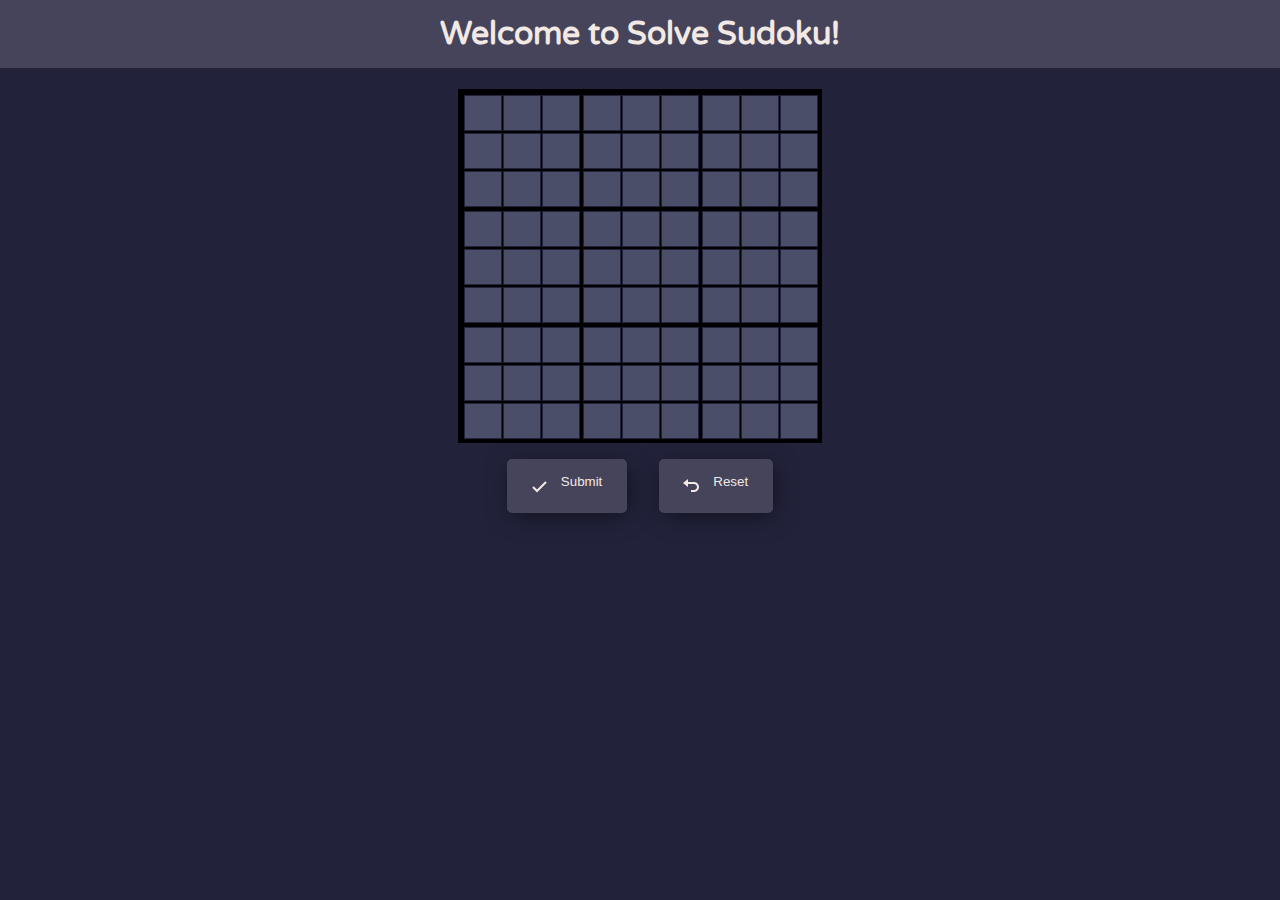
<file: index.html>
<!DOCTYPE html>
<html lang="en">
<head>
    <script src = "/sudoku/sudoku.js" defer></script>
    <link rel="preconnect" href="https://fonts.googleapis.com">
    <link rel="preconnect" href="https://fonts.gstatic.com" crossorigin>
    <link href="https://fonts.googleapis.com/css2?family=Harmattan&family=Open+Sans:wght@300&family=Spline+Sans+Mono:wght@500&family=Varela+Round&display=swap" rel="stylesheet"> 
    <link href="https://fonts.googleapis.com/css2?family=Spline+Sans+Mono:wght@500&family=Varela+Round&display=swap" rel="stylesheet"> 

    <link rel="stylesheet" href="/sudoku/styleSudoku.css">
    <meta charset="UTF-8">
    <meta http-equiv="X-UA-Compatible" content="IE=edge">
    <meta name="viewport" content="width=device-width, initial-scale=1.0">
    <title>Solve Sudoku!</title>

</head>
<body>
    <div class="heading">
    <h1 id="title" >Welcome to Solve Sudoku!</h1>
    </div>

    <div id="table_div">
    <table align= "center" id="grid" border="1" style="border-collapse: collapse;">
</table>
    <script>
        function validKey(event){
            var key = event.keyCode;
            if(key >= 49 && key <= 57){
                return true;
            }
            return false;
        }
    </script>
</div>
<div class="wrapper">
<button type="submit" class="results" id="solve"><svg xmlns="http://www.w3.org/2000/svg" width="24" height="24" style="fill: #F2E9E4;"><path d="m10 15.586-3.293-3.293-1.414 1.414L10 18.414l9.707-9.707-1.414-1.414z"></path></svg>Submit</button>
<button type="submit" class="results" id="reset"><svg xmlns="http://www.w3.org/2000/svg" width="24" height="24" style="fill: #F2E9E4;"><path d="M9 10h6c1.654 0 3 1.346 3 3s-1.346 3-3 3h-3v2h3c2.757 0 5-2.243 5-5s-2.243-5-5-5H9V5L4 9l5 4v-3z"></path></svg>Reset</button>
</div>
</body>
</html>
</file>
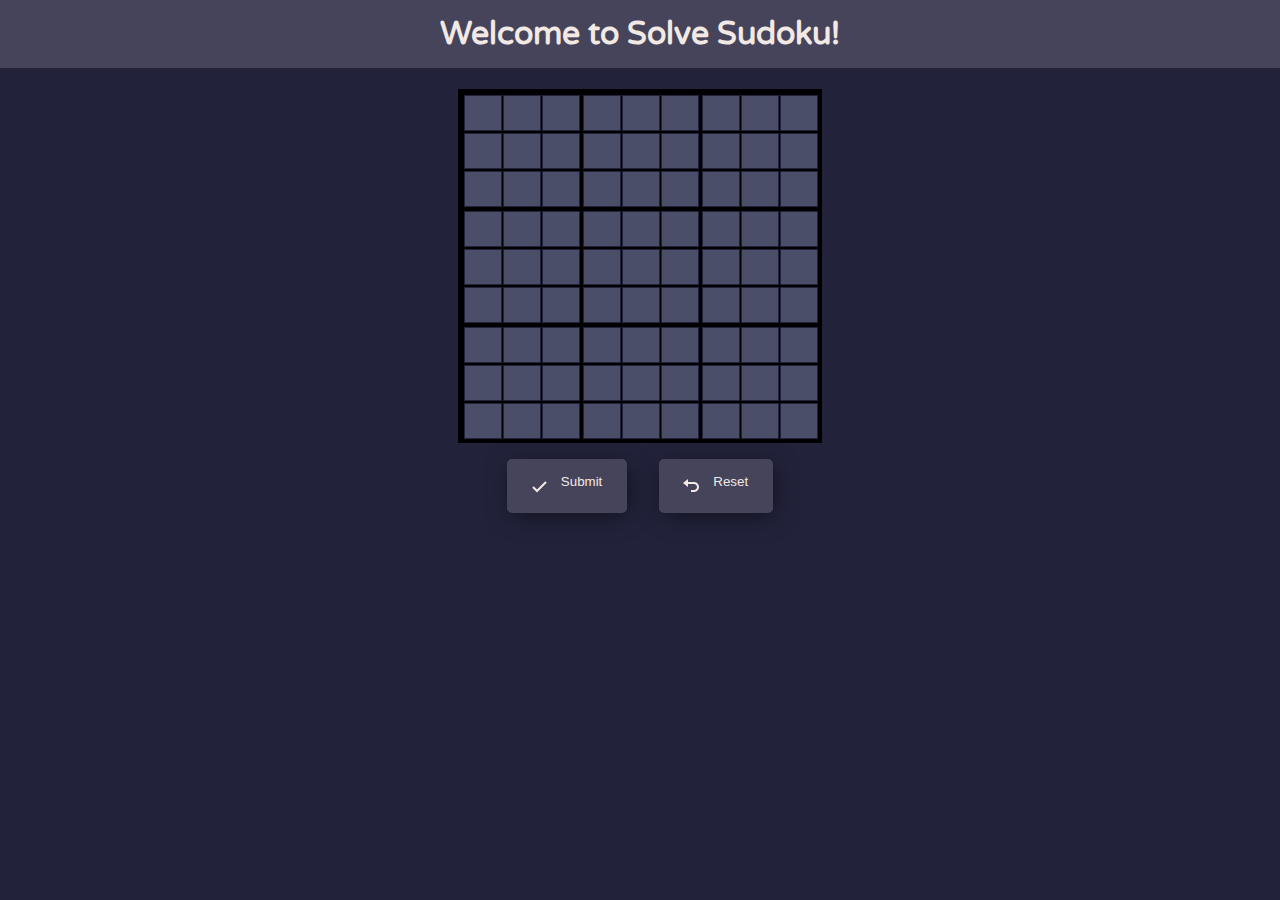
<file: sudoku/sudoku.html>
<!DOCTYPE html>
<html lang="en">
<head>
    <script src = "sudoku.js" defer></script>
    <link rel="preconnect" href="https://fonts.googleapis.com">
    <link rel="preconnect" href="https://fonts.gstatic.com" crossorigin>
    <link href="https://fonts.googleapis.com/css2?family=Harmattan&family=Open+Sans:wght@300&family=Spline+Sans+Mono:wght@500&family=Varela+Round&display=swap" rel="stylesheet"> 
    <link href="https://fonts.googleapis.com/css2?family=Spline+Sans+Mono:wght@500&family=Varela+Round&display=swap" rel="stylesheet"> 

    <link rel="stylesheet" href="style.css">
    <meta charset="UTF-8">
    <meta http-equiv="X-UA-Compatible" content="IE=edge">
    <meta name="viewport" content="width=device-width, initial-scale=1.0">
    <title>Solve Sudoku!</title>

</head>
<body>
    <div class="heading">
    <h1 id="title" >Welcome to Solve Sudoku!</h1>
    </div>

    <div id="table_div">
    <table align= "center" id="grid" border="1" style="border-collapse: collapse;">
</table>
    <script>
        function validKey(event){
            var key = event.keyCode;
            if(key >= 49 && key <= 57){
                return true;
            }
            return false;
        }
    </script>
</div>
<div class="wrapper">
<button type="submit" class="results" id="solve"><svg xmlns="http://www.w3.org/2000/svg" width="24" height="24" style="fill: #F2E9E4;"><path d="m10 15.586-3.293-3.293-1.414 1.414L10 18.414l9.707-9.707-1.414-1.414z"></path></svg>Submit</button>
<button type="submit" class="results" id="reset"><svg xmlns="http://www.w3.org/2000/svg" width="24" height="24" style="fill: #F2E9E4;"><path d="M9 10h6c1.654 0 3 1.346 3 3s-1.346 3-3 3h-3v2h3c2.757 0 5-2.243 5-5s-2.243-5-5-5H9V5L4 9l5 4v-3z"></path></svg>Reset</button>
</div>
</body>
</html>
</file>
<file: sudoku/styleSudoku.css>
#title{
    text-align: center;
    width: 100%;
    margin-top: 0;
    padding-top: 15px;
    padding-bottom: 15px;
    height: 50%;
    color: #F2E9E4;
    background-color: #46445A;
}

body{
    margin: 0;
    padding: 0;
    font-family: 'Spline Sans Mono', monospace;

    font-family: 'Varela Round', sans-serif;

    background-color: #22223B;
}

#grid{
    display: grid;
    flex-wrap: wrap;
    border: 3px solid #000;
    width: fit-content;
    height: fit-content;
}


.cell{
    width: 2rem;
    height: 2rem;
}

.input{
    width: 2rem;
    height: 2rem;
    border: transparent;
    text-align: center;
    font-size: 1.5rem;
    font-weight: bold;
    color: #F2E9E4;
    background-color: #4A4E69;
    font-family: 'Harmattan', sans-serif;
    font-family: 'Open Sans', sans-serif;
    font-family: 'Spline Sans Mono', monospace;
    font-family: 'Varela Round', sans-serif;
}

.input:focus{
    outline: none;
}

.wrapper{
    display: flex;
    flex-direction: row;
    flex-wrap: wrap;
    justify-content: center;
    align-items: center;
}

.results{
    display: flex;
    margin: 1rem;
    border-radius: 5px;
    padding: 15px 25px 15px 20px;
    background: #46445A;
    color: #F2E9E4;
    cursor: pointer;
    box-shadow: 2px 4px 24px -3px rgba(0,0,0,0.58);
    -webkit-box-shadow: 2px 4px 24px -3px rgba(0,0,0,0.58);
    -moz-box-shadow: 2px 4px 24px -3px rgba(0,0,0,0.58);
    border:none;
    transition: all .5s ease-in;
}

 
.results:focus:active{
    color: white;
    transform: scale(1.2);
}

.results:hover{
    background-color: #595869;
    transform: scale(1.1);
    transition: all .3s ease-out; 
}
  
.btn-icon{
    color: #F2E9E4;
    left: 0;
}

svg {
    padding-right: 10px;
}
</file>
<file: sudoku/style.css>
#title{
    text-align: center;
    width: 100%;
    margin-top: 0;
    padding-top: 15px;
    padding-bottom: 15px;
    height: 50%;
    color: #F2E9E4;
    background-color: #46445A;
}

body{
    margin: 0;
    padding: 0;
    font-family: 'Spline Sans Mono', monospace;

    font-family: 'Varela Round', sans-serif;

    background-color: #22223B;
}

#grid{
    display: grid;
    flex-wrap: wrap;
    border: 3px solid #000;
    width: fit-content;
    height: fit-content;
}


.cell{
    width: 2rem;
    height: 2rem;
}

.input{
    width: 2rem;
    height: 2rem;
    border: transparent;
    text-align: center;
    font-size: 1.5rem;
    font-weight: bold;
    color: #F2E9E4;
    background-color: #4A4E69;
    font-family: 'Harmattan', sans-serif;
    font-family: 'Open Sans', sans-serif;
    font-family: 'Spline Sans Mono', monospace;
    font-family: 'Varela Round', sans-serif;
}

.input:focus{
    outline: none;
}

.wrapper{
    display: flex;
    flex-direction: row;
    flex-wrap: wrap;
    justify-content: center;
    align-items: center;
}

.results{
    display: flex;
    margin: 1rem;
    border-radius: 5px;
    padding: 15px 25px 15px 20px;
    background: #46445A;
    color: #F2E9E4;
    cursor: pointer;
    box-shadow: 2px 4px 24px -3px rgba(0,0,0,0.58);
    -webkit-box-shadow: 2px 4px 24px -3px rgba(0,0,0,0.58);
    -moz-box-shadow: 2px 4px 24px -3px rgba(0,0,0,0.58);
    border:none;
    transition: all .5s ease-in;
}

 
.results:focus:active{
    color: white;
    transform: scale(1.2);
}

.results:hover{
    background-color: #595869;
    transform: scale(1.1);
    transition: all .3s ease-out; 
}
  
.btn-icon{
    color: #F2E9E4;
    left: 0;
}

svg {
    padding-right: 10px;
}
</file>
